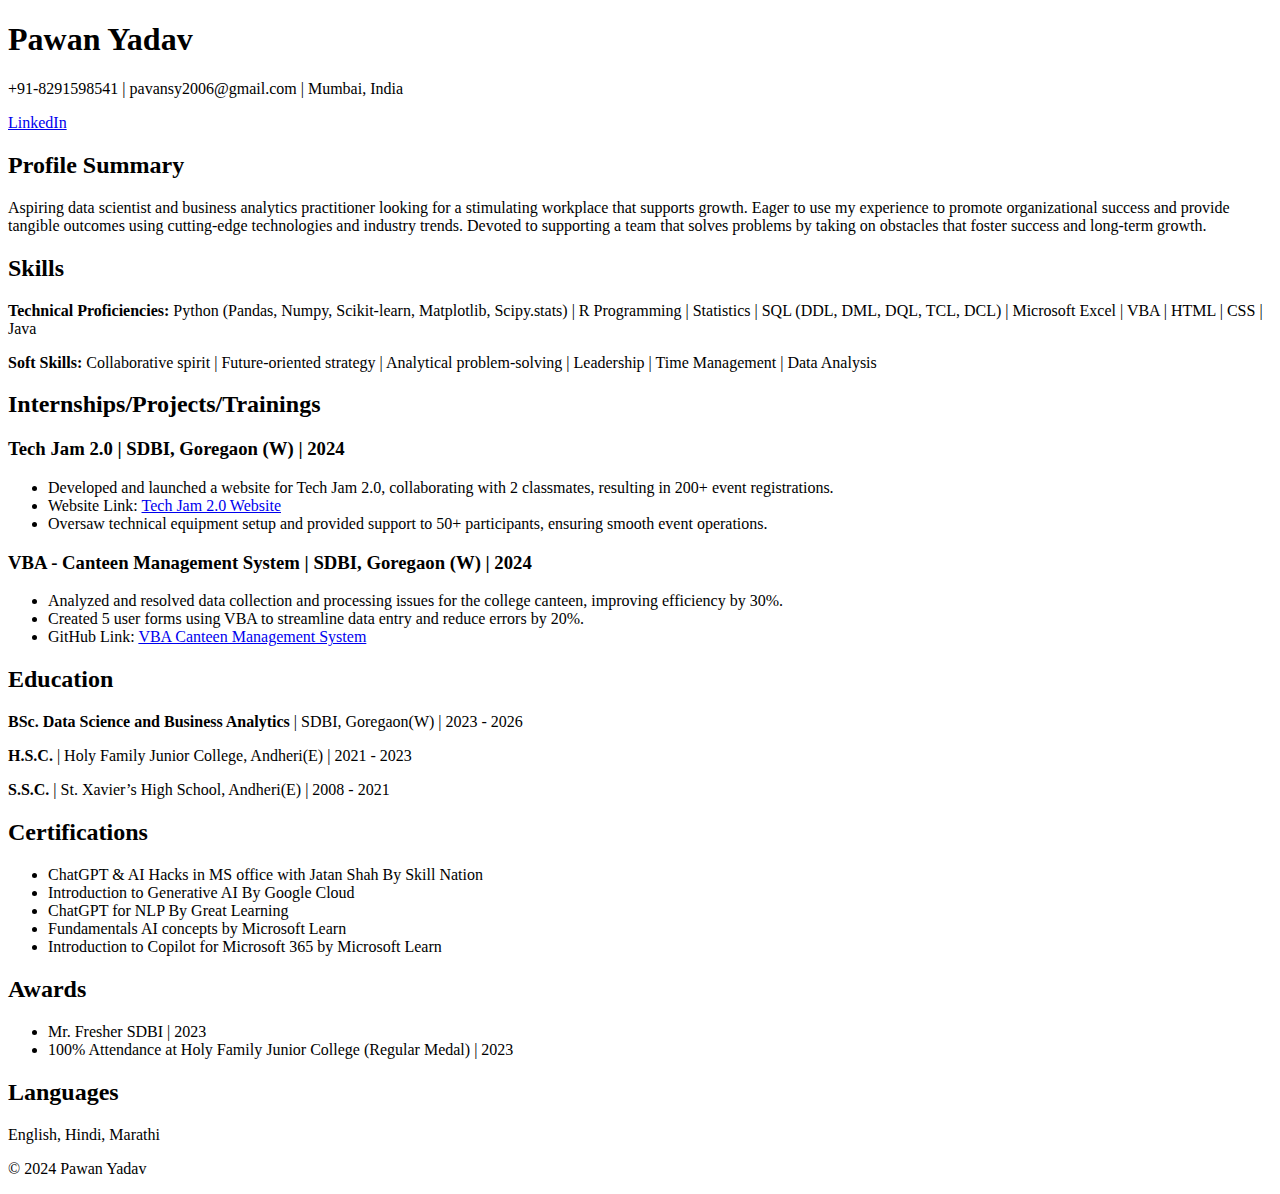
<file: portfolio.html>
<!DOCTYPE html>
<html lang="en">
<head>
    <meta charset="UTF-8">
    <meta name="viewport" content="width=device-width, initial-scale=1.0">
    <title>Pawan Yadav - Portfolio</title>
</head>
<body>
    <header>
        <h1>Pawan Yadav</h1>
        <p>+91-8291598541 | pavansy2006@gmail.com | Mumbai, India</p>
        <p><a href="https://www.linkedin.com/in/pavansyadav/" target="_blank">LinkedIn</a></p>
    </header>

    <main>
        <section>
            <h2>Profile Summary</h2>
            <p>Aspiring data scientist and business analytics practitioner looking for a stimulating workplace that supports growth. Eager to use my experience to promote organizational success and provide tangible outcomes using cutting-edge technologies and industry trends. Devoted to supporting a team that solves problems by taking on obstacles that foster success and long-term growth.</p>
        </section>

        <section>
            <h2>Skills</h2>
            <p><strong>Technical Proficiencies:</strong> Python (Pandas, Numpy, Scikit-learn, Matplotlib, Scipy.stats) | R Programming | Statistics | SQL (DDL, DML, DQL, TCL, DCL) | Microsoft Excel | VBA | HTML | CSS | Java</p>
            <p><strong>Soft Skills:</strong> Collaborative spirit | Future-oriented strategy | Analytical problem-solving | Leadership | Time Management | Data Analysis</p>
        </section>

        <section>
            <h2>Internships/Projects/Trainings</h2>
            <h3>Tech Jam 2.0 | SDBI, Goregaon (W) | 2024</h3>
            <ul>
                <li>Developed and launched a website for Tech Jam 2.0, collaborating with 2 classmates, resulting in 200+ event registrations.</li>
                <li>Website Link: <a href="https://pavansy6.github.io/techjam2.0/" target="_blank">Tech Jam 2.0 Website</a></li>
                <li>Oversaw technical equipment setup and provided support to 50+ participants, ensuring smooth event operations.</li>
            </ul>

            <h3>VBA - Canteen Management System | SDBI, Goregaon (W) | 2024</h3>
            <ul>
                <li>Analyzed and resolved data collection and processing issues for the college canteen, improving efficiency by 30%.</li>
                <li>Created 5 user forms using VBA to streamline data entry and reduce errors by 20%.</li>
                <li>GitHub Link: <a href="https://github.com/pavansy6/VBA-CanteenManagementSystem" target="_blank">VBA Canteen Management System</a></li>
            </ul>
        </section>

        <section>
            <h2>Education</h2>
            <p><strong>BSc. Data Science and Business Analytics</strong> | SDBI, Goregaon(W) | 2023 - 2026</p>
            <p><strong>H.S.C.</strong> | Holy Family Junior College, Andheri(E) | 2021 - 2023</p>
            <p><strong>S.S.C.</strong> | St. Xavier’s High School, Andheri(E) | 2008 - 2021</p>
        </section>

        <section>
            <h2>Certifications</h2>
            <ul>
                <li>ChatGPT & AI Hacks in MS office with Jatan Shah By Skill Nation</li>
                <li>Introduction to Generative AI By Google Cloud</li>
                <li>ChatGPT for NLP By Great Learning</li>
                <li>Fundamentals AI concepts by Microsoft Learn</li>
                <li>Introduction to Copilot for Microsoft 365 by Microsoft Learn</li>
            </ul>
        </section>

        <section>
            <h2>Awards</h2>
            <ul>
                <li>Mr. Fresher SDBI | 2023</li>
                <li>100% Attendance at Holy Family Junior College (Regular Medal) | 2023</li>
            </ul>
        </section>

        <section>
            <h2>Languages</h2>
            <p>English, Hindi, Marathi</p>
        </section>
    </main>

    <footer>
        <p>&copy; 2024 Pawan Yadav</p>
    </footer>
</body>
</html>
</file>
